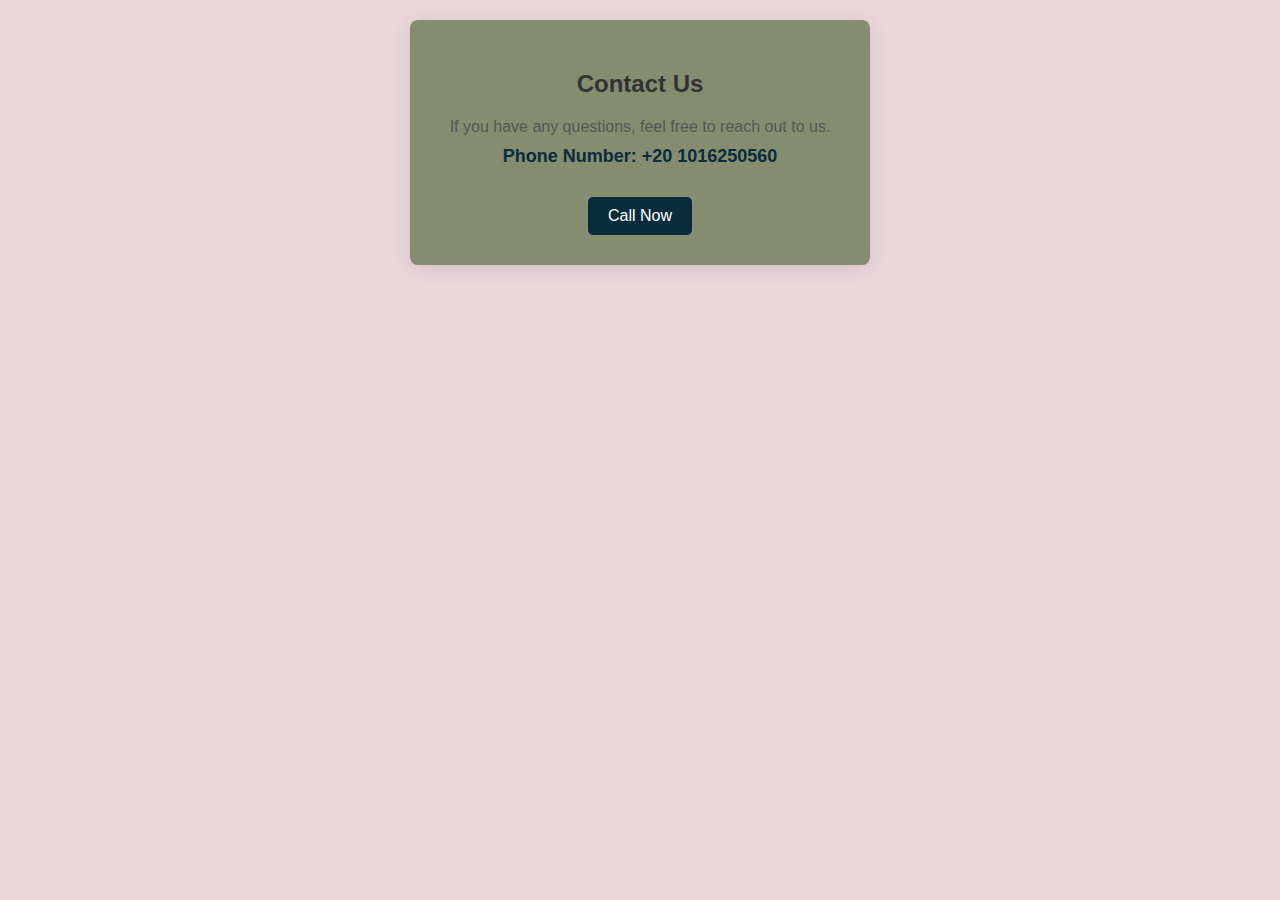
<file: cotect.HTML>
<!DOCTYPE html>
<html lang="en">
<head>
    <meta charset="UTF-8">
    <meta name="viewport" content="width=device-width, initial-scale=1.0">
    <title>Contact Us</title>
    <style>
        body {
            font-family: 'Arial', sans-serif;
            background-color: #EBD6DC;
            margin: 0;
            padding: 20px;
        }
        .contact {
            background: #858d71;
            padding: 30px;
            border-radius: 8px;
            box-shadow: 0 4px 20px rgba(0, 0, 0, 0.1);
            max-width: 400px;
            margin: auto;
            text-align: center;
        }
        h2 {
            color: #333;
            margin-bottom: 20px;
        }
        p {
            color: #555;
            font-size: 16px;
            margin: 10px 0;
        }
        .phone {
            font-weight: bold;
            color: #0b2c3d;
            font-size: 18px;
        }
        .contact-button {
            display: inline-block;
            margin-top: 20px;
            padding: 10px 20px;
            background-color: #0b2c3d;
            color: white;
            text-decoration: none;
            border-radius: 5px;
            transition: background-color 0.3s;
        }
        .contact-button:hover {
            background-color: #354d6a;
        }
    </style>
</head>
<body>

<div class="contact">
    <h2>Contact Us</h2>
    <p>If you have any questions, feel free to reach out to us.</p>
    <p class="phone">Phone Number: +20 1016250560</p>
    <a href="tel:+20 1016250560" class="contact-button">Call Now</a>
    </div>

</body>
</html>
</file>
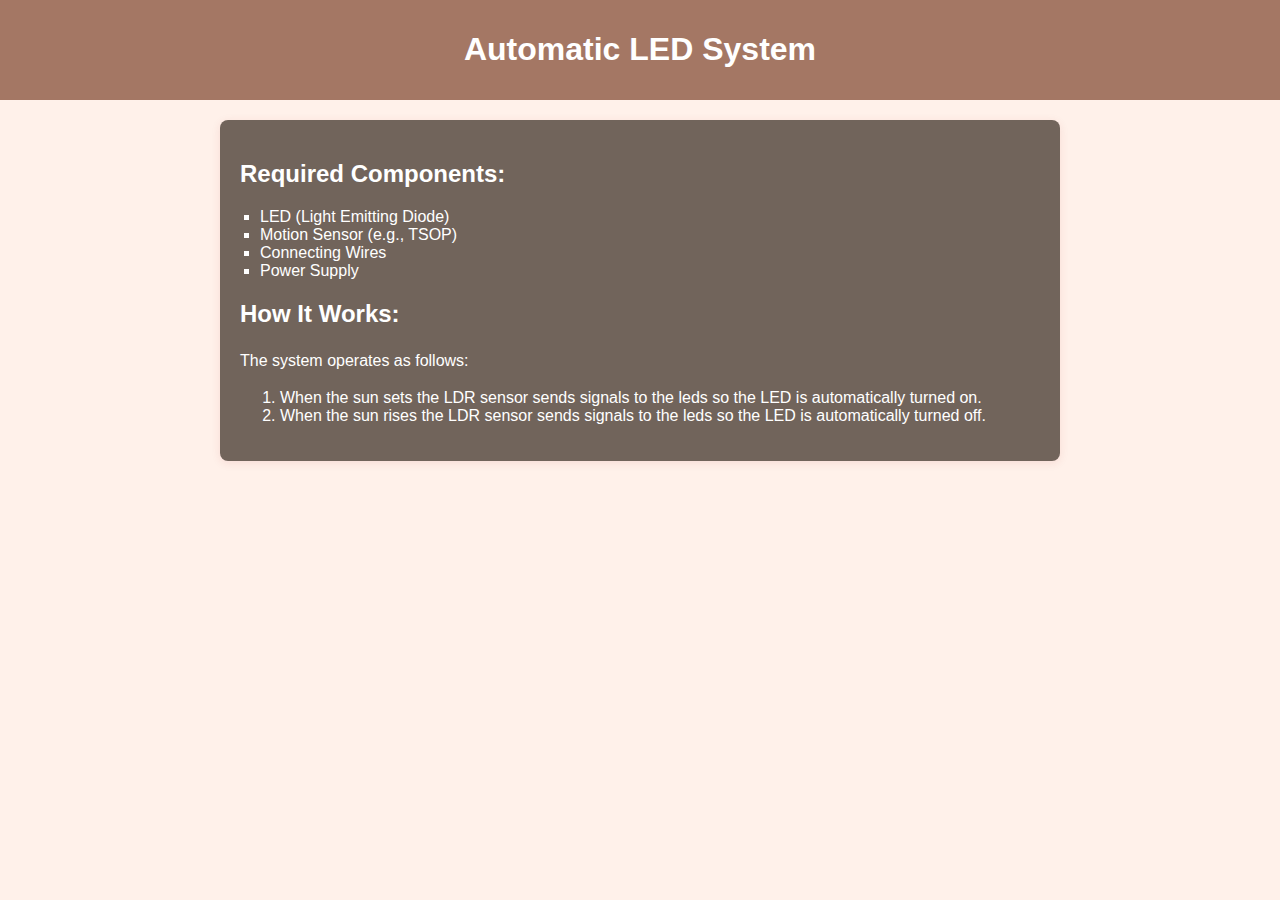
<file: LEVEL 1.HTML>
<!DOCTYPE html>
<html lang="en">
<head>
    <meta charset="UTF-8">
    <meta name="viewport" content="width=device-width, initial-scale=1.0">
    <title>Automatic LED System</title>
    <style>
        body {
            font-family: Arial, sans-serif;
            background-color: #fff1ea;
            margin: 0;
            padding: 0;
            overflow-x: hidden;
        }
        header {
            background: #a47764;
            color: white;
            padding: 10px 0;
            text-align: center;
        }
        .container {
            max-width: 800px;
            margin: 20px auto;
            padding: 20px;
            background: #71645b;
            border-radius: 8px;
            box-shadow: 0 2px 10px rgba(176, 41, 41, 0.1);
        }
        h1, h2 {
            color: #ffffff;
        }
        p {
            line-height: 1.6;
        }
        ul {
            list-style-type: square;
            padding-left: 20px;
            color: #ffffff;
        }
        .code {
            background-color: #eee;
            padding: 10px;
            border-radius: 5px;
            font-family: monospace;
            overflow-x: auto;
        }
        
        .image-overlay {
            position: absolute;
            top: 0;
            left: 0;
            right: 0;
            bottom: 0;
            background: rgba(0, 0, 0, 0.5);
            color: white;
            display: flex;
            align-items: center;
            justify-content: center;
            font-size: 24px;
            text-align: center;
        }
    .oll{
        color: #ffffff;
    }
    .olk{
        color: #ffffff;
    }
    </style>
</head>
<body>

    <header>
        <h1>Automatic LED System</h1>
    </header>

    <div class="container">
        <h2>Required Components:</h2>
        <ul>
            <li>LED (Light Emitting Diode)</li>
            <li>Motion Sensor (e.g., TSOP)</li>
            <li>Connecting Wires</li>
            <li>Power Supply</li>
        </ul>

        <h2>How It Works:</h2>
        <p class="olk">The system operates as follows:</p>
        <ol class="oll">
            <li>When the sun sets the LDR sensor sends signals to the leds so the LED is automatically turned on.</li>
            <li>When the sun rises the LDR sensor sends signals to the leds so the LED is automatically turned off.</li>
        </ol>
</file>
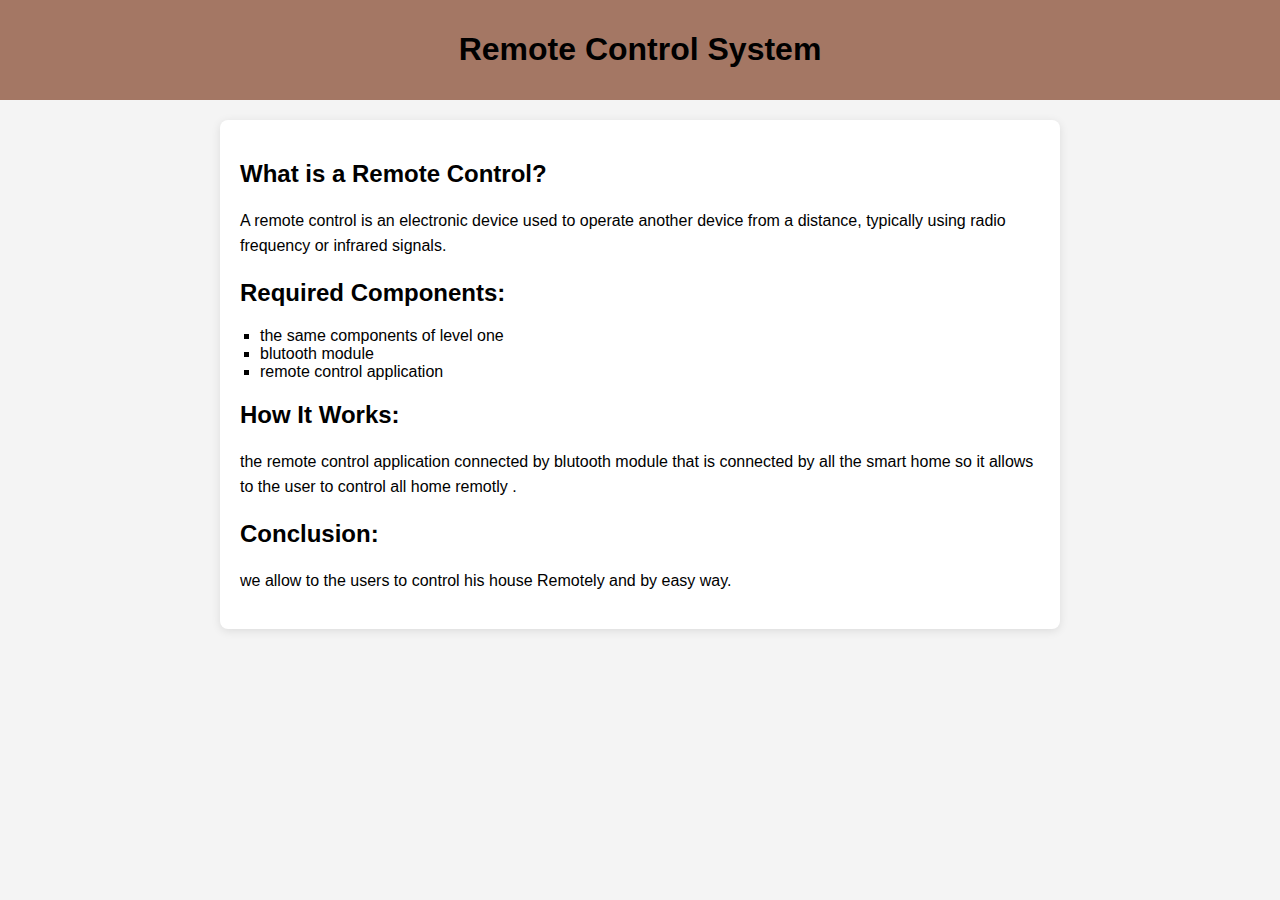
<file: LEVEL 2.HTML>
<!DOCTYPE html>
<html lang="en">
<head>
    <meta charset="UTF-8">
    <meta name="viewport" content="width=device-width, initial-scale=1.0">
    <title>Remote Control System</title>
    <style>
        body {
            font-family: Arial, sans-serif;
            background-color: #f4f4f4;
            margin: 0;
            padding: 0;
            overflow-x: hidden;
        }
        header {
            background: #a47764;
            padding: 10px 0;
            text-align: center;
        }
        .container {
            max-width: 800px;
            margin: 20px auto;
            padding: 20px;
            background: white;
            border-radius: 8px;
            box-shadow: 0 2px 10px rgba(0, 0, 0, 0.1);
        }
        h1, h2 {
            color: black;
        }
        p {
            line-height: 1.6;
        }
        ul {
            list-style-type: square;
            padding-left: 20px;
        }
        .code {
            background-color: #eee;
            padding: 10px;
            border-radius: 5px;
            font-family: monospace;
            overflow-x: auto;
        }
       
        .image-overlay {
            position: absolute;
            top: 0;
            left: 0;
            right: 0;
            bottom: 0;
            background: rgba(0, 0, 0, 0.5);
            color: white;
            display: flex;
            align-items: center;
            justify-content: center;
            font-size: 24px;
            text-align: center;
        }
    </style>
</head>
<body>

    <header>
        <h1>Remote Control System</h1>
    </header>

    <div class="container">
        <h2>What is a Remote Control?</h2>
        <p>A remote control is an electronic device used to operate another device from a distance, typically using radio frequency or infrared signals.</p>

        <h2>Required Components:</h2>
        <ul>
            <li>the same components of level one</li>
            <li>blutooth module</li>
            <li>remote control application</li>
        </ul>

        <h2>How It Works:</h2>
        <p>the remote control application connected by blutooth module that is connected by all the smart home so it allows to the user to control all home remotly .</p>


        <h2>Conclusion:</h2>
        <p>we allow to the users to control his house Remotely and by easy way.</p>
    </div>

</body>
</html>
</file>
